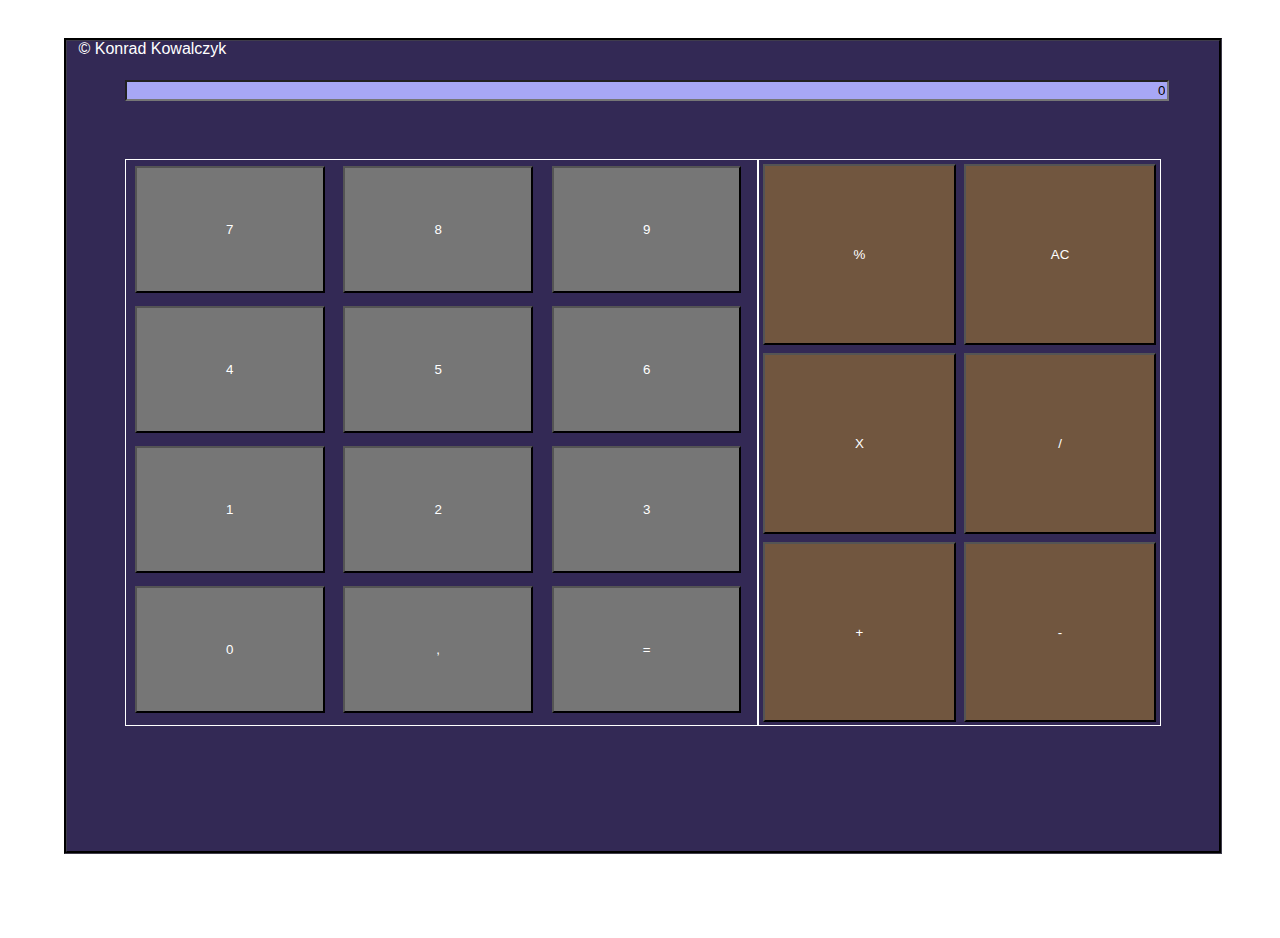
<file: index-calc.html>
<!DOCTYPE html>
<html lang="en">

<head>
	<meta charset="UTF-8">
	<link rel="stylesheet" href="css/style-calc.css" type="text/css">
	<title>Calculator</title>
</head>

<body>
	<div class="frame">
	<h1>&copy; Konrad Kowalczyk</h1>
		<section class="screen">
			<input type="text" value="0" id="display">
		</section>
		<section class="numbers">
			<button type="button" id="7" value="7"  class="numb">7</button>
			<button type="button" id="8" value="8"  class="numb">8</button>
			<button type="button" id="9" value="9" class="numb" >9</button>
			<button type="button" id="4" value="4" class="numb" >4</button>
			<button type="button" id="5" value="5" class="numb" >5</button>
			<button type="button" id="6" value="6" class="numb" >6</button>
			<button type="button" id="1" value="1" class="numb" >1</button>
			<button type="button" id="2" value="2" class="numb" >2</button>
			<button type="button" id="3" value="3" class="numb" >3</button>
			<button type="button" id="0" value="0" class="numb" >0</button>
			<button type="button" id="comma" value="." onclick="addValueC()">,</button>
			
			<button type="button" id="evaluate">=</button>

		</section>
		<section class="to-do-buttons">
			<button type="button" id="per" value="%">%</button>
			<button type="button" id="AC">AC</button>
			<button type="button" class="sign"value="*">X</button>
			<button type="button" class="sign" value="/">/</button>
			<button type="button" id="add" class="sign" value="+">+</button>
			<button type="button" class="sign" id="minus" value="-">-</button>
		</section>
	</div>

	
	<script src="javascript/js-calc.js"></script>
</body>

</html>
</file>
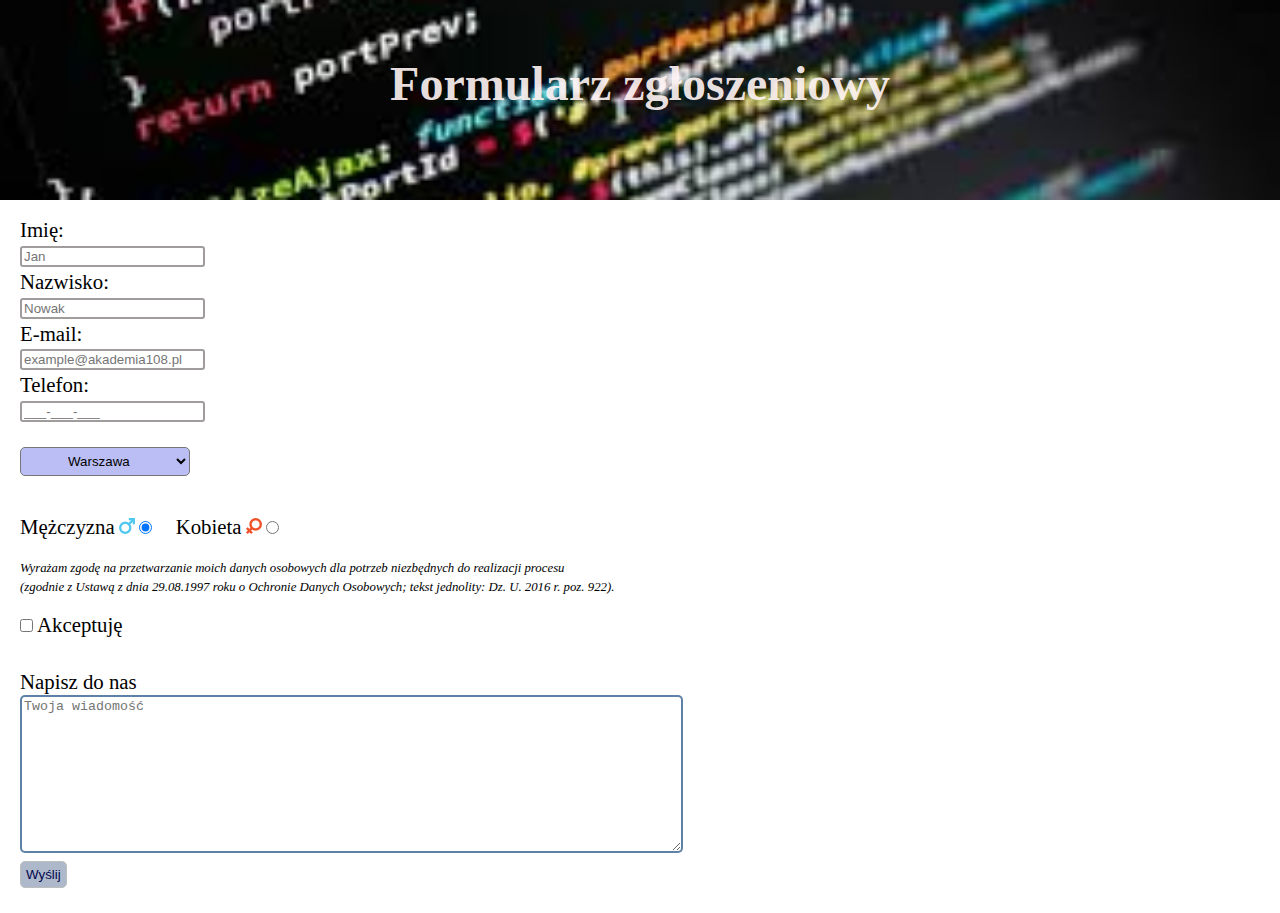
<file: index-form.html>
<!DOCTYPE html>
<html lang="en">
<head>
	<meta charset="UTF-8">
	<link rel="stylesheet" href="css/style-form.css" type="text/css">
	<title>Document</title>
</head>
<body>
	<header>
		<h1>Formularz zgłoszeniowy</h1>
	</header>
<!--	sprawdzić metodę-->
	<form action="https://formspree.io/konradkowalczyk89@gmail.com"
      method="POST"> 
  	<div class="wrap-input">
			<label for="name">Imię:</label><br />
			<input type="text" name="name" id="name" placeholder="Jan"><br />
			<label for="surname">Nazwisko:</label><br />
			<input type="text" name="surnamename" id="surnamename" placeholder="Nowak"><br />
			<label for="mail">E-mail:</label><br />
			<input type="email" name="email" id="mail" placeholder="example@akademia108.pl"><br />
	<!--		jak zrobić żeby wpisywany teks zastępował kreski w polu????/-->
			<label for="tel">Telefon:</label><br />
			<input type="text" name="telephopne" placeholder="___-___-___" id="tel"><br />
    </div>
    <div class="cities">	
			<select name="city" id="miasta">
				<option value="Warszawa">Warszawa</option>
				<option value="Kraków">Kraków</option>
				<option value="Wrocław">Wrocław</option>
			</select><br />
		</div>
		<div class="man-woman">
			<label for="man">Mężczyzna</label>
			<img src="images/masculine.png" alt="man">
			<input type="radio" name="gender" value="mężczyzna" id="man" checked="checked">
			<label for="woman">Kobieta</label>
			<img src="images/femenine.png" alt="woman">
			<input type="radio" name="gender" value="kobieta" id="woman">
		</div>
		<div class="clause">
			<p>Wyrażam zgodę na przetwarzanie moich danych osobowych dla potrzeb niezbędnych do realizacji procesu<br /> (zgodnie z Ustawą z dnia 29.08.1997 roku o Ochronie Danych Osobowych; tekst jednolity: Dz. U. 2016 r. poz. 922). </p><br />

			<input type="checkbox" name="acceptance" id="check">
			<label for="check">Akceptuję</label><br />
		</div>
		<div class="message">	
			<label for="area">Napisz do nas</label><br />
			<textarea name="wiadomość" id="area" cols="80" rows="10" placeholder="Twoja wiadomość"></textarea><br />

			<input type="submit" value="Wyślij" id="wyslij">
		</div>
	</form>

	
</body>
</html>
</file>
<file: css/style-calc.css>
/* http://meyerweb.com/eric/tools/css/reset/ 
   v2.0 | 20110126
   License: none (public domain)
*/

html, body, div, span, applet, object, iframe,
h1, h2, h3, h4, h5, h6, p, blockquote, pre,
a, abbr, acronym, address, big, cite, code,
del, dfn, em, img, ins, kbd, q, s, samp,
small, strike, strong, sub, sup, tt, var,
b, u, i, center,
dl, dt, dd, ol, ul, li,
fieldset, form, label, legend,
table, caption, tbody, tfoot, thead, tr, th, td,
article, aside, canvas, details, embed, 
figure, figcaption, footer, header, hgroup, 
menu, nav, output, ruby, section, summary,
time, mark, audio, video {
	margin: 0;
	padding: 0;
	border: 0;
	font-size: 100%;
	font: inherit;
	vertical-align: baseline;
}
/* HTML5 display-role reset for older browsers */
article, aside, details, figcaption, figure, 
footer, header, hgroup, menu, nav, section {
	display: block;
}
body {
	line-height: 1;
}
ol, ul {
	list-style: none;
}
blockquote, q {
	quotes: none;
}
blockquote:before, blockquote:after,
q:before, q:after {
	content: '';
	content: none;
}
table {
	border-collapse: collapse;
	border-spacing: 0;
}

body {
	width: 100%;
	height: 100vh;
}

.frame {
	width: 90%;
	height: 90vh;
	margin: 3% 5% 0 5%;
	background-color: #332955;
	border: 3px groove #3f3c4b;
  overflow: visible;
}

.frame h1 {
	margin-left: 1%;
	color: #2e2e2e;
	font-family: "Arial";
	color: #fff;
}

.screen {
	margin: 2% 5% 5% 5%;
}

.screen input {
	width: 100%;
	text-align: right;
	background-color: rgba(169, 169, 247, 0.99);
}

.numbers {
	width: 55%;
	height: 70%;
	box-sizing: border-box;
	border: 1px solid white;
	margin-left: 5%;
	float: left;
}

.numbers button {
	width: 30%;
	height: 22.5%;
	float: left;
	margin: 1% 1.5%;
	background-color: #767676;
	color: white;
}

.to-do-buttons {
	width: 35%;
	height: 70%;
	box-sizing: border-box;
	border: 1px solid white;
	margin-right: 5%;
	float: right;
}

.to-do-buttons button {
	width: 48%;
	height: 32%;
	margin: 1%;
	float: left;
	background-color: #71563f;
	color: white;
}
</file>
<file: css/style-form.css>
/* http://meyerweb.com/eric/tools/css/reset/ 
   v2.0 | 20110126
   License: none (public domain)
*/

html, body, div, span, applet, object, iframe,
h1, h2, h3, h4, h5, h6, p, blockquote, pre,
a, abbr, acronym, address, big, cite, code,
del, dfn, em, img, ins, kbd, q, s, samp,
small, strike, strong, sub, sup, tt, var,
b, u, i, center,
dl, dt, dd, ol, ul, li,
fieldset, form, label, legend,
table, caption, tbody, tfoot, thead, tr, th, td,
article, aside, canvas, details, embed, 
figure, figcaption, footer, header, hgroup, 
menu, nav, output, ruby, section, summary,
time, mark, audio, video {
	margin: 0;
	padding: 0;
	border: 0;
	font-size: 100%;
	font: inherit;
	vertical-align: baseline;
}
/* HTML5 display-role reset for older browsers */
article, aside, details, figcaption, figure, 
footer, header, hgroup, menu, nav, section {
	display: block;
}
body {
	line-height: 1;
}
ol, ul {
	list-style: none;
}
blockquote, q {
	quotes: none;
}
blockquote:before, blockquote:after,
q:before, q:after {
	content: '';
	content: none;
}
table {
	border-collapse: collapse;
	border-spacing: 0;
}

body {
	width: 100%;
	font-family: "Oranibaum", "Arial" sans-serif;
}

header {
	height: 200px;
	background: url("../images/background-photo.jpg") center center no-repeat ;
	background-size: 100%;
}

header h1 {
	font-size: 3em;
	color: rgba(255, 244, 244, 0.91);
	font-weight: 600;
	text-align: center;
	position: relative;
	top: 30%;
}

/*style dla danych kontaktowych*/

form  {
	margin: 20px;
}


label, input {
	margin: 5px 0;
	
}

label {
	font-size: 1.3em;
}
.wrap-input input {
	border: 2px solid #a09c9c;
	border-radius: 3px;
	
}

/*style miasto*/

#miasta {
	margin: 20px 0;
	border-radius: 5px;
	padding: 5px 43px;
	background-color: #babef5;
}

/*płeć*/

.man-woman {
	margin: 20px 0;
}


.man-woman label {
	font-size: 1.3em;
}

.man-woman label:nth-child(2n) {
	margin-left: 20px;
}


.clause p {
	font-style: italic;
	font-size: 0.8em;
	line-height: 1.5em;
}

.message {
	margin-top: 35px;
}

.message textarea {
	border: 2px solid rgba(44, 89, 141, 0.76);
	border-radius: 5px;
	margin-top: 3px;
}

#wyslij {
	border: 1px solid rgb(190, 190, 190);
	border-radius: 5px;
	color: #03054d;
	background-color: rgb(174, 184, 203);
	padding: 5px;
}
</file>
